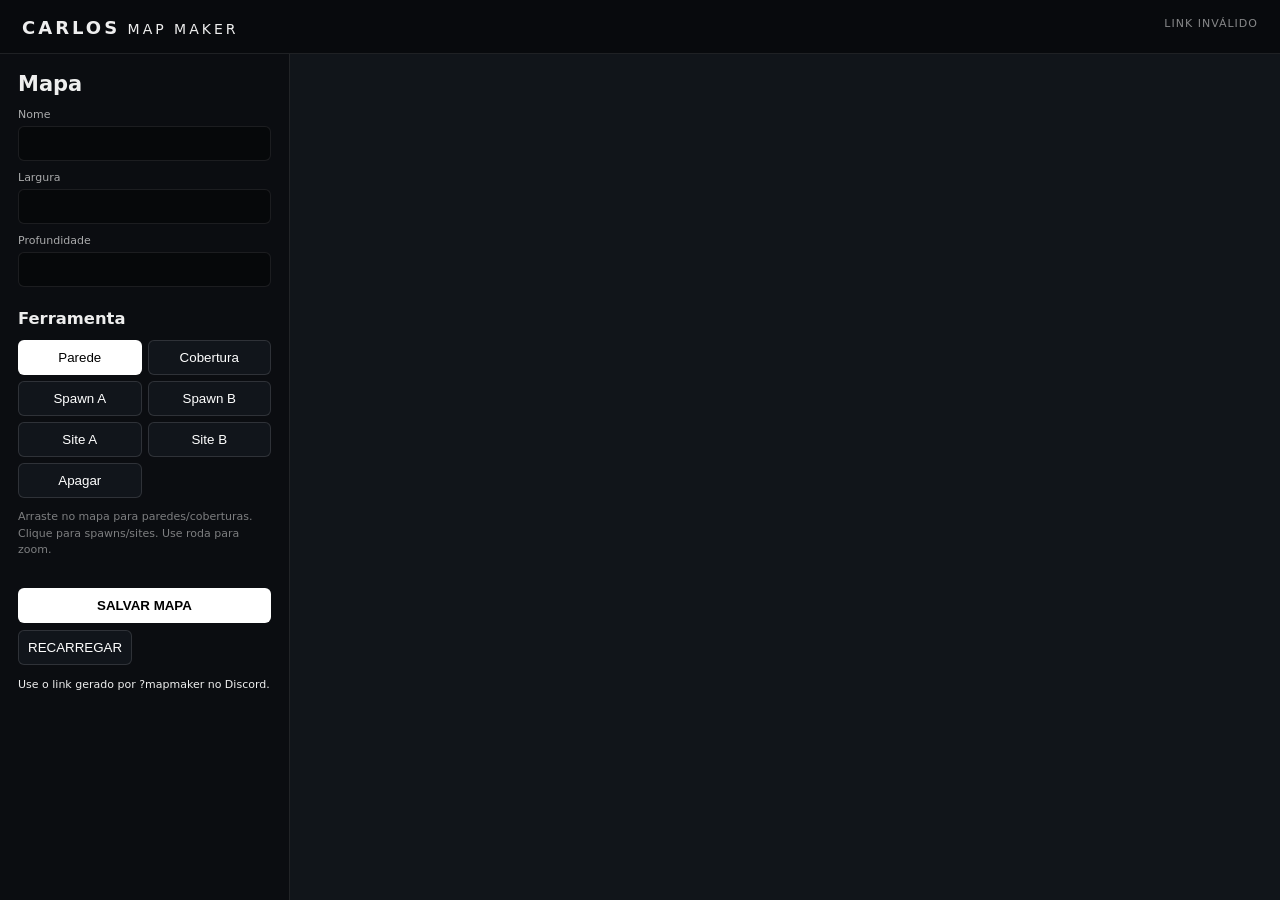
<file: mapmaker/index.html>
<!doctype html><html lang="pt-BR"><head><meta charset="utf-8"><meta name="viewport" content="width=device-width,initial-scale=1"><title>CARLOS Map Maker</title><link rel="stylesheet" href="./mapmaker.css"></head><body><header><b>CARLOS</b> MAP MAKER <span id="status">CARREGANDO...</span></header><main><aside><h2>Mapa</h2><label>Nome<input id="mapName"></label><label>Largura<input id="mapX" type="number" min="40"></label><label>Profundidade<input id="mapZ" type="number" min="40"></label><h3>Ferramenta</h3><div class="tools"><button data-tool="wall">Parede</button><button data-tool="cover">Cobertura</button><button data-tool="spawnA">Spawn A</button><button data-tool="spawnB">Spawn B</button><button data-tool="siteA">Site A</button><button data-tool="siteB">Site B</button><button data-tool="erase">Apagar</button></div><p>Arraste no mapa para paredes/coberturas. Clique para spawns/sites. Use roda para zoom.</p><button id="save" class="save">SALVAR MAPA</button><button id="reload">RECARREGAR</button><div id="message"></div></aside><section><canvas id="canvas"></canvas></section></main><script type="module" src="./mapmaker.js"></script></body></html>
</file>
<file: mapmaker/mapmaker.css>
*{box-sizing:border-box}body{margin:0;background:#080a0d;color:#eee;font:14px system-ui,sans-serif}header{height:54px;padding:17px 22px;border-bottom:1px solid #ffffff18;letter-spacing:3px}header b{font-size:18px}header span{float:right;opacity:.55;font-size:11px;letter-spacing:1px}main{display:grid;grid-template-columns:290px 1fr;height:calc(100vh - 54px)}aside{padding:18px;border-right:1px solid #ffffff18;background:#0b0d11;overflow:auto}h2,h3{margin:0 0 12px}h3{margin-top:22px}label{display:block;font-size:11px;opacity:.7;margin:10px 0}input{display:block;width:100%;margin-top:5px;padding:9px;background:#050608;color:#fff;border:1px solid #ffffff20;border-radius:6px}.tools{display:grid;grid-template-columns:1fr 1fr;gap:6px}.tools button,button{padding:9px;border:1px solid #ffffff20;background:#11151b;color:#fff;border-radius:6px;cursor:pointer}.tools button.active{background:#fff;color:#000}.save{width:100%;margin:18px 0 7px;background:#fff;color:#000;font-weight:800}#message{margin-top:12px;font-size:11px;line-height:1.4}section{position:relative;overflow:hidden;background:#11151a}canvas{width:100%;height:100%;display:block;cursor:crosshair}p{font-size:11px;opacity:.5;line-height:1.5}@media(max-width:750px){main{grid-template-columns:1fr}aside{height:270px;border-right:0;border-bottom:1px solid #ffffff18}section{height:calc(100vh - 324px)}}
</file>
